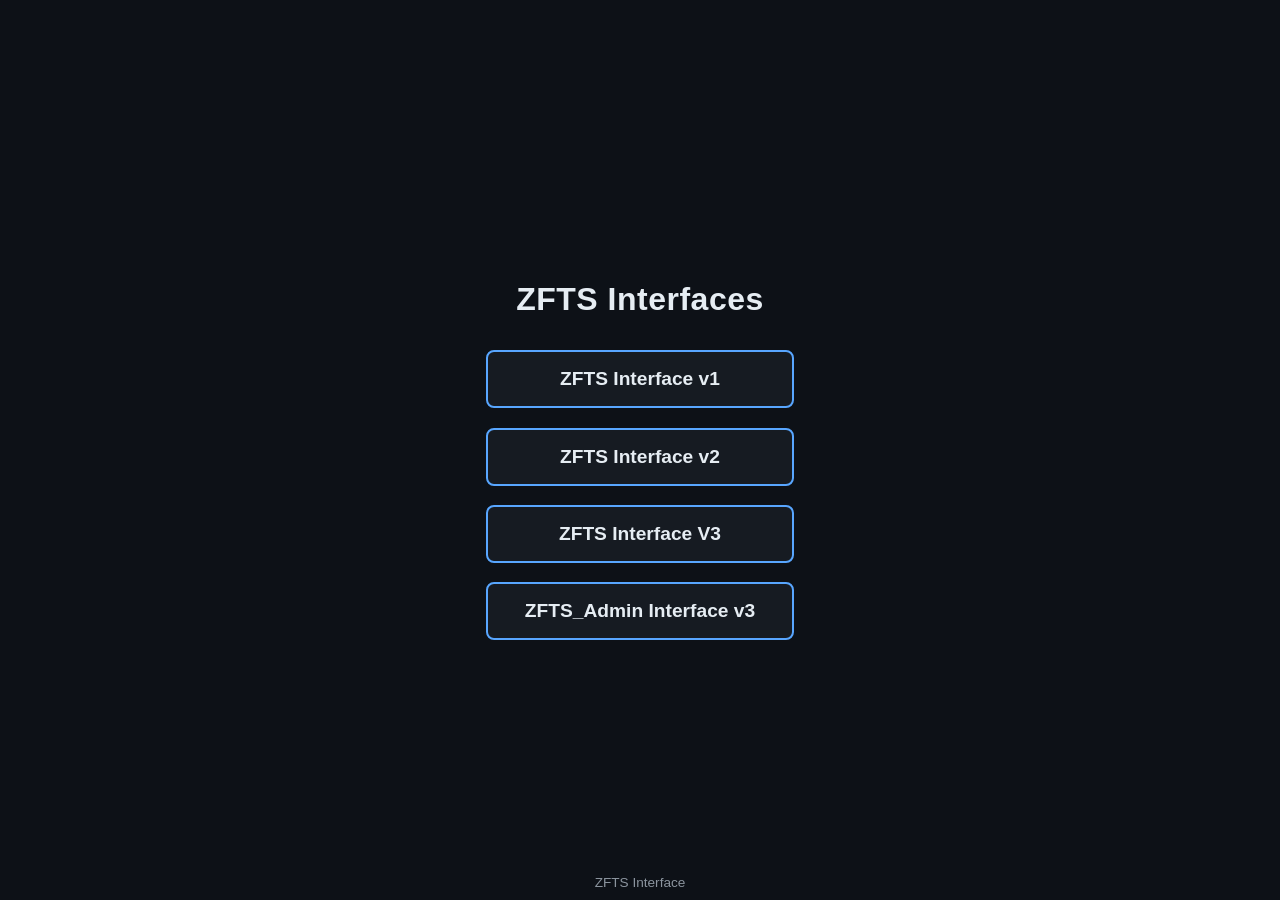
<file: index.html>
<!DOCTYPE html>
<html lang="en">
<head>
  <meta charset="UTF-8" />
  <meta name="viewport" content="width=device-width, initial-scale=1.0" />
  <title>ZFTS Interfaces</title>
  <style>
    :root {
      --bg-color: #0d1117;
      --card-bg: #161b22;
      --accent: #58a6ff;
      --text-color: #e6edf3;
      --hover-bg: #1f6feb;
    }

    body {
      background-color: var(--bg-color);
      color: var(--text-color);
      font-family: "Segoe UI", Roboto, Oxygen, Ubuntu, Cantarell, "Open Sans", sans-serif;
      margin: 0;
      height: 100vh;
      display: flex;
      flex-direction: column;
      justify-content: center;
      align-items: center;
    }

    h1 {
      margin-bottom: 2rem;
      font-size: 2rem;
      letter-spacing: 0.5px;
      text-align: center;
    }

    .link-container {
      display: flex;
      flex-direction: column;
      gap: 1.2rem;
    }

    a {
      text-decoration: none;
      color: var(--text-color);
      background-color: var(--card-bg);
      border: 2px solid var(--accent);
      border-radius: 8px;
      padding: 1rem 2rem;
      font-size: 1.2rem;
      font-weight: 600;
      text-align: center;
      min-width: 240px;
      transition: all 0.3s ease;
    }

    a:hover {
      background-color: var(--hover-bg);
      border-color: var(--hover-bg);
      color: #fff;
      transform: translateY(-2px);
      box-shadow: 0 4px 12px rgba(56, 139, 253, 0.4);
    }

    footer {
      position: absolute;
      bottom: 10px;
      font-size: 0.85rem;
      color: #8b949e;
    }
  </style>
</head>
<body>
  <h1>ZFTS Interfaces</h1>

  <div class="link-container">
    <a href="/v1">ZFTS Interface v1</a>
    <a href="/v2">ZFTS Interface v2</a>
    <a href="/v3">ZFTS Interface V3</a>
    <a href="/zfts-admin">ZFTS_Admin Interface v3</a>
  </div>

  <footer>ZFTS Interface</footer>
</body>
</html>
</file>
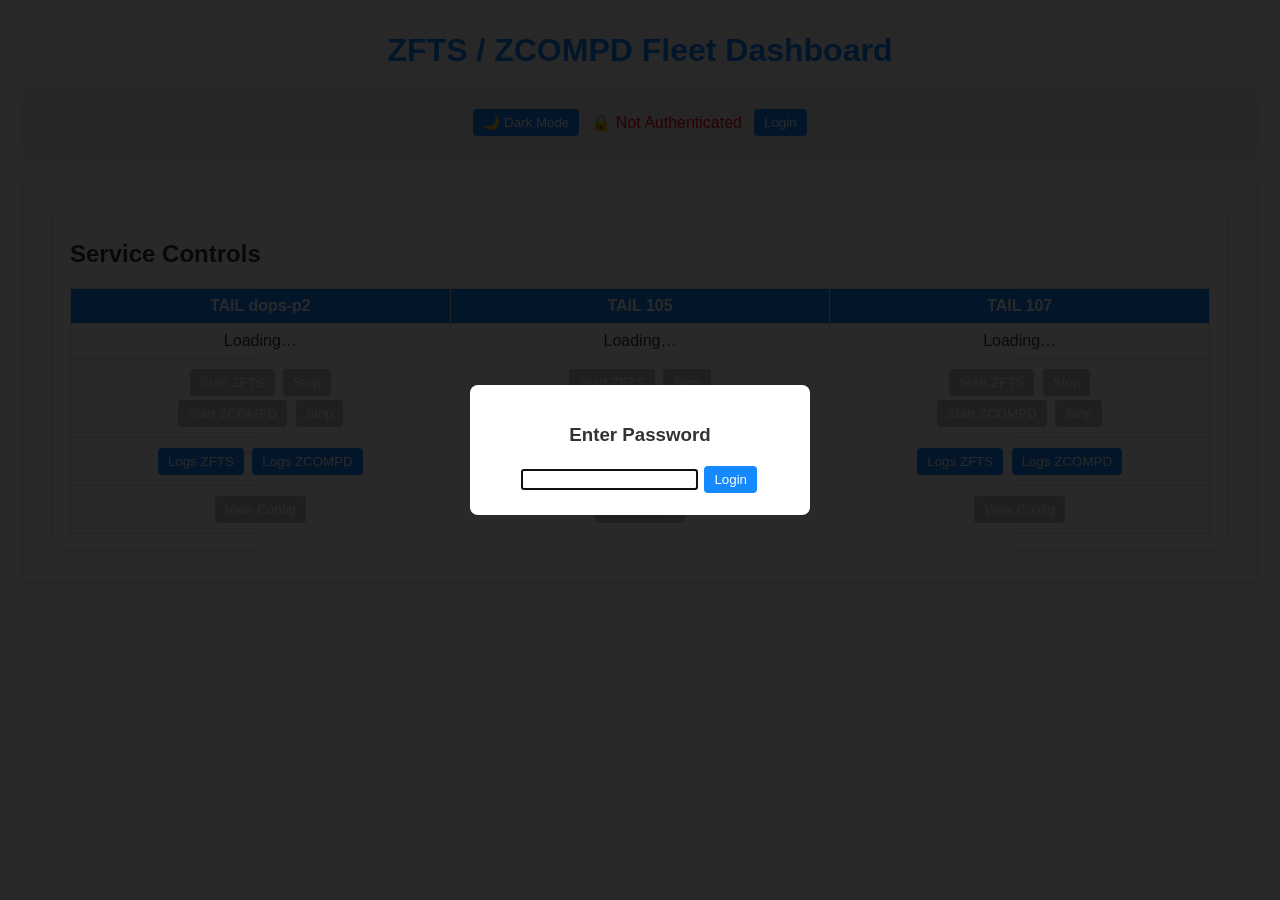
<file: zfts-admin/index.html>
<!DOCTYPE html>
<html lang="en">
<head>
<meta charset="UTF-8">
<meta name="viewport" content="width=device-width, initial-scale=1.0">
<title>ZFTS / ZCOMPD Fleet Dashboard</title>
<link rel="stylesheet" href="style.css">
<script src="app.js" defer></script>
</head>
<body>
<h1>ZFTS / ZCOMPD Fleet Dashboard</h1>

<!-- Theme toggle -->
<div id="topBar" class="section">
  <div class="topBarInner">
    <button id="themeToggle" onclick="toggleTheme()">🌙 Dark Mode</button>

    <span id="authIndicator">🔒 Not Authenticated</span>

    <button id="authBtn" onclick="handleAuthClick()">Login</button>
    <button id="changePwBtn" class="hidden" onclick="openPassword()">Change Password</button>
  </div>
</div>

<!-- ================= AIRCRAFT DASHBOARD ================= -->
<div id="services" class="section">
  <h2>ZFTS Service Status</h2>
  <table id="aircraftTable">
    <thead>
      <tr>
        <th>Action</th>
        <th><div class="tailLabel">TAIL 83</div></th>
        <th><div class="tailLabel">TAIL 89</div></th>
        <th><div class="tailLabel">TAIL 105</div></th>
        <th><div class="tailLabel">TAIL 107</div></th>
      </tr>
    </thead>
    <tbody>
      <!-- Status Row -->
      <tr>
        <td><b>Status</b></td>
        <td id="zfts-83_status" colspan="1"></td>
        <td id="zfts-89_status"></td>
        <td id="zfts-105_status"></td>
        <td id="zfts-107_status"></td>
      </tr>

      <!-- Manage Row -->
      <tr>
        <td><b>Manage</b></td>
        <td class="manageCell">
          <button class="svc-btn" onclick="serviceAction('zfts-83','start')">Start ZFTS</button>
          <button class="svc-btn" onclick="serviceAction('zfts-83','stop')">Stop ZFTS</button><br>
          <button class="svc-btn" onclick="serviceAction('zcompd-83','start')">Start ZCOMPD</button>
          <button class="svc-btn" onclick="serviceAction('zcompd-83','stop')">Stop ZCOMPD</button>
        </td>
        <td class="manageCell">
          <button class="svc-btn" onclick="serviceAction('zfts-89','start')">Start ZFTS</button>
          <button class="svc-btn" onclick="serviceAction('zfts-89','stop')">Stop ZFTS</button><br>
          <button class="svc-btn" onclick="serviceAction('zcompd-89','start')">Start ZCOMPD</button>
          <button class="svc-btn" onclick="serviceAction('zcompd-89','stop')">Stop ZCOMPD</button>
        </td>
        <td class="manageCell">
          <button class="svc-btn" onclick="serviceAction('zfts-105','start')">Start ZFTS</button>
          <button class="svc-btn" onclick="serviceAction('zfts-105','stop')">Stop ZFTS</button><br>
          <button class="svc-btn" onclick="serviceAction('zcompd-105','start')">Start ZCOMPD</button>
          <button class="svc-btn" onclick="serviceAction('zcompd-105','stop')">Stop ZCOMPD</button>
        </td>
        <td class="manageCell">
          <button class="svc-btn" onclick="serviceAction('zfts-107','start')">Start ZFTS</button>
          <button class="svc-btn" onclick="serviceAction('zfts-107','stop')">Stop ZFTS</button><br>
          <button class="svc-btn" onclick="serviceAction('zcompd-107','start')">Start ZCOMPD</button>
          <button class="svc-btn" onclick="serviceAction('zcompd-107','stop')">Stop ZCOMPD</button>
        </td>
      </tr>

      <!-- Logs Row -->
      <tr>
        <td><b>Logs</b></td>
        <td>
          <button onclick="toggleLogs('zfts-83')">ZFTS Logs</button>
          <button onclick="toggleLogs('zcompd-83')">ZCOMPD Logs</button>
        </td>
        <td>
          <button onclick="toggleLogs('zfts-89')">ZFTS Logs</button>
          <button onclick="toggleLogs('zcompd-89')">ZCOMPD Logs</button>
        </td>
        <td>
          <button onclick="toggleLogs('zfts-105')">ZFTS Logs</button>
          <button onclick="toggleLogs('zcompd-105')">ZCOMPD Logs</button>
        </td>
        <td>
          <button onclick="toggleLogs('zfts-107')">ZFTS Logs</button>
          <button onclick="toggleLogs('zcompd-107')">ZCOMPD Logs</button>
        </td>
      </tr>

      <!-- Config Row -->
      <tr>
        <td><b>Configuration</b></td>
        <td><button onclick="openConfig('zfts-83')">View Config</button></td>
        <td><button onclick="openConfig('zfts-89')">View Config</button></td>
        <td><button onclick="openConfig('zfts-105')">View Config</button></td>
        <td><button onclick="openConfig('zfts-107')">View Config</button></td>
      </tr>
    </tbody>
  </table>
</div>

<!-- ================= CONFIGURATION EDITOR ================= -->
<div id="configEditor" class="section hidden">
  <div class="configHeader">
    <h2>Configuration Editor</h2>
    <button class="closeConfigBtn" onclick="toggleConfig()">✖</button>
  </div>
  <p>Select configuration file:</p>
  <select id="cfgFile" onchange="loadConfigFile()"></select>
  <button onclick="loadConfigFile()">Load</button>
  <div id="cfgTable"></div>
</div>

<!-- ================= PASSWORD CHANGE ================= -->
<div id="passwordSection" class="section hidden">
  <div class="configHeader">
    <h2>Change Password</h2>
    <button class="closeConfigBtn" onclick="togglePassword()">✖</button>
  </div>

  <div style="max-width:400px;margin-top:10px;">
    <input id="currentPassword" type="password" placeholder="Current Password"><br><br>
    <input id="newPassword" type="password" placeholder="New Password"><br><br>
    <input id="confirmPassword" type="password" placeholder="Confirm Password"><br><br>

    <button onclick="changePassword()">Update Password</button>
  </div>
</div>

<!-- ========== GLOBAL MODAL ========== -->
<div id="globalModal" class="hidden">
  <div class="modalInner">
    <div id="modalText"></div>
    <div id="modalButtons"></div>
  </div>
</div>
<!-- ========== FULL FILE MODAL ========== -->
<div id="fullFileModal" class="hidden">
  <div id="fullFileContent">
    <h3>Full INI File</h3>
    <pre id="fullFileText"></pre>
    <button onclick="closeFullModal()">Close</button>
  </div>
</div>

<!-- ========== LOGIN MODAL ========== -->
<div id="loginBox" class="hidden">
  <div id="loginInner">
    <h3>Enter Password</h3>
    <input autocomplete="current-password" id="loginPassword" type="password">
    <button onclick="submitLogin()">Login</button>
  </div>
</div>

<!-- ========== GLOBAL MODAL ========== -->
<div id="globalModal" class="hidden">
  <div class="modalInner">
    <div id="modalText"></div>
    <div id="modalButtons"></div>
  </div>
</div>

<!-- ========== LOG WINDOW TEMPLATE ========== -->
<template id="logTemplate">
  <div class="logWindow">
    <div class="logHeader">
      <span class="logTitle">Service Logs — <span class="logService"></span></span>
      <button class="closeLog">✖</button>
    </div>
    <input type="text" class="logSearch" placeholder="Search…">
    <pre class="logContent"></pre>
    <div class="resizeHandle"></div>
  </div>
</template>
</body>
</html>
</file>
<file: zfts-admin/style.css>
/* ---------- Base ---------- */
body{font-family:Arial,sans-serif;background:#f8f9fa;color:#333;margin:0;}
h1{text-align:center;color:#1589ff;margin-top:1em;}
.section{margin:1em auto;width:95%;max-width:1200px;background:#fff;
  box-shadow:0 2px 8px rgba(0,0,0,.1);border-radius:8px;padding:1em;}
#toolbar{text-align:center;margin:10px;}
button{background:#1589ff;color:#fff;border:none;border-radius:4px;
  padding:6px 10px;margin:2px;cursor:pointer;}
button:hover{background:#106ecc;}
table{width:100%;border-collapse:collapse;text-align:center;}
th,td{border:1px solid #ddd;padding:8px;}
th{background:#1589ff;color:#fff;}
.tailLabel{font-weight:bold;font-size:1.05em;color:#1589ff;}
.manageCell button{margin:3px 2px;}
button.disabled,
button:disabled {
  background: #999 !important;
  cursor: not-allowed;
  opacity: 0.6;
}

#controlsRight {
  display: flex;
  align-items: center;
  gap: 10px;
}

#topBar {
  width: 100%;
  background: #f0f0f0;
  border-bottom: 1px solid #ddd;
}

.topBarInner {
  margin: 0 auto;
  width: 95%;
  max-width: 1200px;   /* ✅ match your .section */
  display: flex;
  justify-content: center;  /* or flex-end if you want right aligned */
  align-items: center;
  gap: 10px;
  padding: 1px 0;
}

body.dark #topBar {
  background: #1a1a1a;
  border-color: #333;
}
/* ---------- Config Editor Grid ---------- */
.hidden {
  display: none !important;
}
.configHeader {
  display: flex;
  justify-content: space-between;
  align-items: center;
}
.configHeader h2 {
  margin: 0;
}

.closeConfigBtn {
  background: transparent;
  color: #888;
  font-size: 1.2em;
  border: none;
  cursor: pointer;
}

.closeConfigBtn:hover {
  color: #ff4444;
}


#cfgTable{margin-top:12px;}
.cfgRow{display:grid;grid-template-columns:30% 60% 10%;align-items:center;
  gap:8px;border-bottom:1px solid #eee;padding:6px 0;}
.cfgRow label{font-weight:bold;color:#1589ff;}
.cfgRow input{width:100%;padding:4px 6px;border:1px solid #ccc;border-radius:4px;}
.helperIcon{text-align:center;font-size:1.1em;color:gray;cursor:help;}
.helperIcon:hover{color:#1589ff;}
/* ---------- Full‑file Modal ---------- */
#fullFileModal{position:fixed;top:0;left:0;width:100%;height:100%;
  background:rgba(0,0,0,.65);display:flex;justify-content:center;align-items:center;z-index:4000;}
#fullFileModal.hidden{display:none!important;}
#fullFileContent{background:#fff;color:#000;max-width:900px;width:90%;max-height:80%;
  border-radius:8px;box-shadow:0 4px 20px rgba(0,0,0,.5);padding:10px;overflow:auto;}
#fullFileContent pre{background:#111;color:#0f0;border:1px solid #555;padding:10px;overflow:auto;}
/* ---------- Log Window ---------- */

/* ---------- Floating Log Windows (classic style) ---------- */
.reverseBtn {
  background: #1589ff;
  color: #fff;
  border: none;
  margin-right: 6px;
  padding: 3px 8px;
  border-radius: 4px;
  cursor: pointer;
}
.reverseBtn:hover { background: #106ecc; }

.logWindow {
  position: fixed;
  top: 20%;
  left: 50%;
  transform: translate(-50%, 0);
  width: 60%;
  min-width: 400px;
  height: 400px;
  background: #fff;
  box-shadow: 0 4px 24px rgba(0,0,0,.4);
  border: 1px solid #999;
  border-radius: 6px;
  display: flex;
  flex-direction: column;
  z-index: 2100;
}
.logHeader {
  background: #1589ff;
  color: #fff;
  padding: 6px 10px;
  cursor: move;
  display: flex;
  justify-content: space-between;
  align-items: center;
  border-top-left-radius: 6px;
  border-top-right-radius: 6px;
}
.closeLog {
  background: transparent;
  color: #fff;
  border: none;
  font-size: 1.1em;
  cursor: pointer;
}
.logSearch {
  margin: 6px 10px;
  padding: 4px 8px;
  border: 1px solid #ccc;
  border-radius: 4px;
}
.logContent {
  flex: 1;
  margin: 0 10px 10px 10px;
  background: #000;
  color: #0f0;
  border: 1px solid #555;
  border-radius: 4px;
  overflow: auto;
  font-family: monospace;
  padding: 8px;
  white-space: pre-wrap;
  font-family: monospace;

}
.resizeHandle {
  position: absolute;
  bottom: 0;
  right: 0;
  width: 16px;
  height: 16px;
  background: #1589ff;
  cursor: se-resize;
  border-bottom-right-radius: 6px;
}

#loginBox {
  position: fixed;
  top: 0;
  left: 0;
  width: 100%;
  height: 100%;
  background: rgba(0,0,0,.6);
  display: flex;
  align-items: center;
  justify-content: center;
  z-index: 9999;
}

#loginBox.hidden {
  display: none !important;
}

#loginInner {
  background: #fff;
  padding: 20px;
  border-radius: 8px;
  min-width: 300px;
  text-align: center;
}


#passwordSection input {
  width: 100%;
  padding: 6px;
  border: 1px solid #ccc;
  border-radius: 4px;
}

#globalModal {
  position: fixed;
  top: 0;
  left: 0;
  width: 100%;
  height: 100%;
  background: rgba(0,0,0,.6);
  display: flex;
  align-items: center;
  justify-content: center;
  z-index: 9999;
}

#globalModal.hidden {
  display: none !important;
}

.modalInner {
  background: #fff;
  padding: 20px;
  border-radius: 8px;
  min-width: 300px;
  text-align: center;
}


/* ---------- Dark Mode ---------- */

body.dark .modalInner {
  background: #1a1a1a;
  color: #eee;
}
body.dark #loginInner {
  box-shadow: 0 0 10px rgba(0,0,0,.6);
  background:#1a1a1a;
  color:#eee;
}
body.dark #loginInner input {
  background: #222;
  color: #eee;
  border: 1px solid #555;
}

body.dark #loginInner input::placeholder {
  color: #aaa;
}

body.dark .logWindow {
  background: #1a1a1a;
  color: #eee;
  border-color: #333;
}
body.dark .logHeader {
  background: #0d47a1;
}
body.dark select,
body.dark .logContent {
  background: #111;
  border-color: #444;
  color: #0f0;
}
body.dark .resizeHandle {
  background: #0d47a1;
}


body.dark{background:#121212;color:#e0e0e0;}
body.dark th,body.dark h1,body.dark h2{color:#66b3ff;}
body.dark .section{background:#1a1a1a;box-shadow:0 0 10px rgba(0,0,0,.4);}
body.dark table,body.dark td{border-color:#333;}
body.dark th{background:#0d47a1;}
body.dark button{background:#0d47a1;}
body.dark button:hover{background:#1565c0;}

body.dark #fullFileContent{background:#1a1a1a;color:#eee;}
</file>
